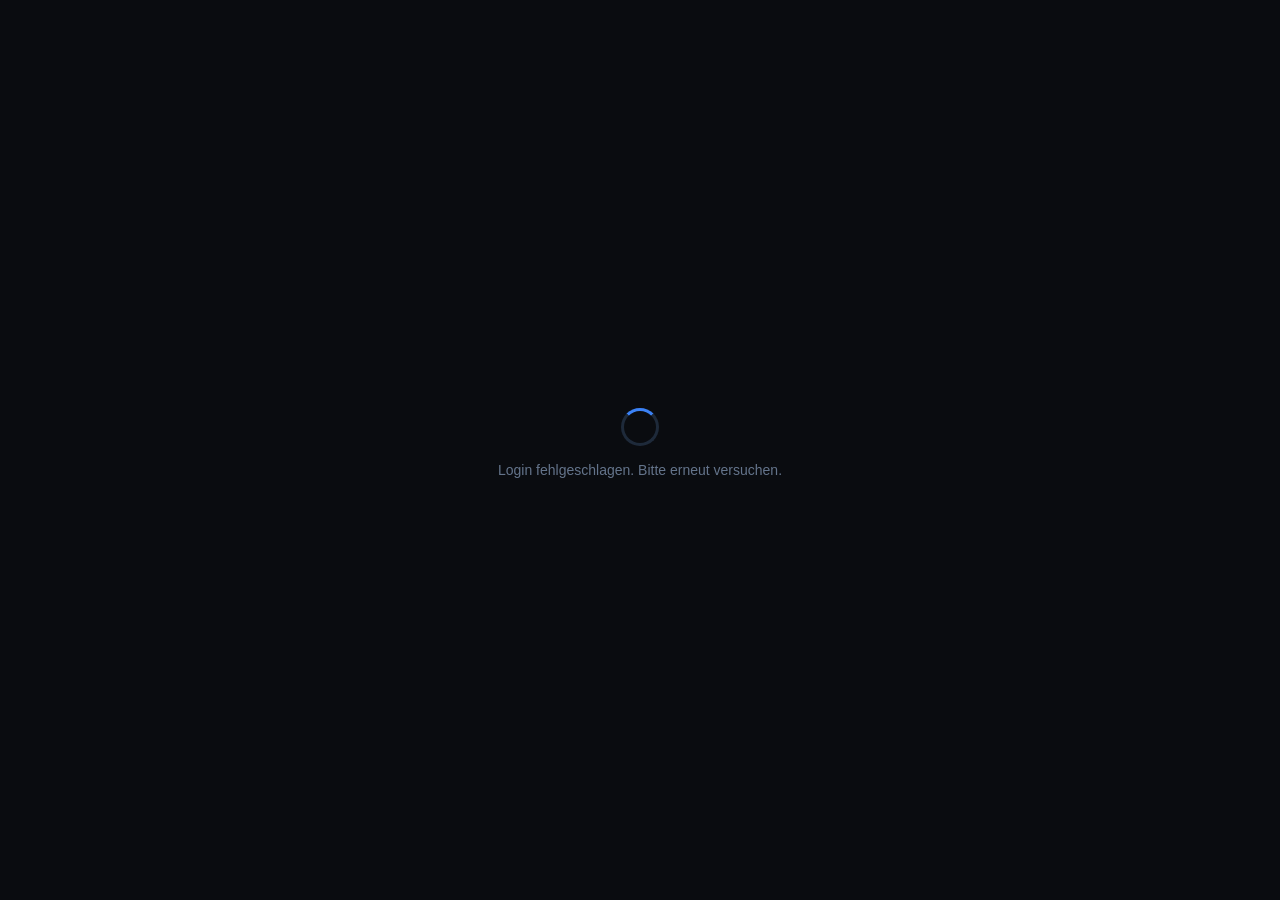
<file: callback.html>
<!DOCTYPE html>
<html lang="de">
<head>
  <meta charset="UTF-8">
  <title>USMS — Discord Login</title>
  <style>
    body { font-family: Inter, sans-serif; background: #0a0c10; color: #e2e8f0;
      display: flex; align-items: center; justify-content: center; min-height: 100vh; margin: 0; }
    .box { text-align: center; }
    .spinner { width: 32px; height: 32px; border: 3px solid #1e2a3a;
      border-top-color: #3b82f6; border-radius: 50%; animation: spin 0.8s linear infinite; margin: 0 auto 16px; }
    @keyframes spin { to { transform: rotate(360deg); } }
    p { color: #64748b; font-size: 14px; }
  </style>
</head>
<body>
  <div class="box">
    <div class="spinner"></div>
    <p>Discord Login wird verarbeitet...</p>
  </div>
  <script>
    // Discord gibt den Token im URL-Hash zurück
    const hash = window.location.hash.substring(1);
    const params = new URLSearchParams(hash);
    const token = params.get("access_token");

    if (token) {
      sessionStorage.setItem("discord_token", token);
      window.location.href = "index.html";
    } else {
      document.querySelector("p").textContent = "Login fehlgeschlagen. Bitte erneut versuchen.";
      setTimeout(() => window.location.href = "index.html", 2000);
    }
  </script>
</body>
</html>
</file>
